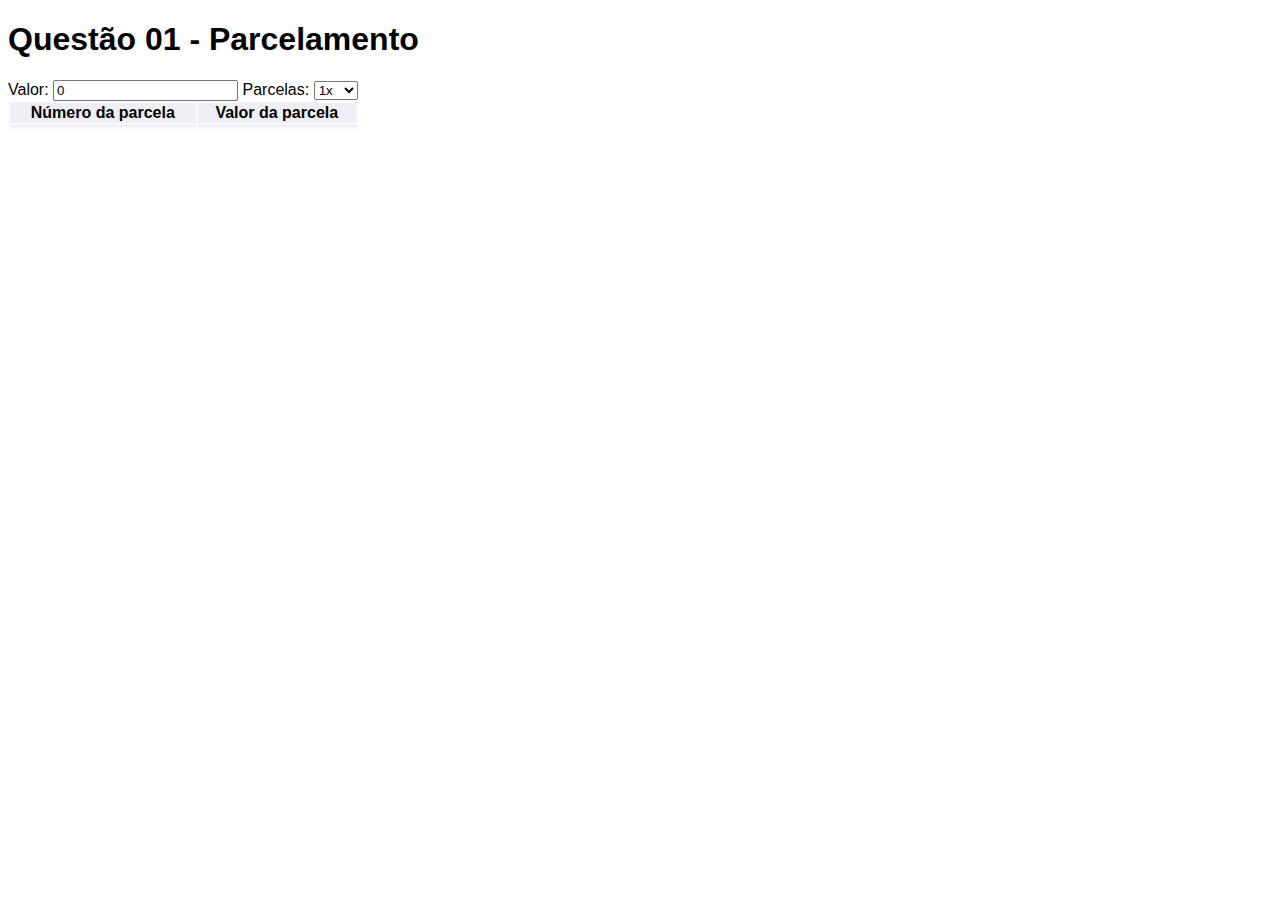
<file: av1/q1/index.html>
<!DOCTYPE html>
<html lang="pt-BR">
<head>
    <meta charset="UTF-8">
    <meta http-equiv="X-UA-Compatible" content="IE=edge">
    <meta name="viewport" content="width=device-width, initial-scale=1.0">
    <title>Q1</title>
    <link rel="stylesheet" href="style.css">
</head>
<body>
    <h1>Questão 01 - Parcelamento</h1>
    
    <div>
        <label for="valor">Valor:</label>
        <input name="valor" id="valor" type="number" value="0" onkeyup="executar()">
    
        <label for="parcelas">Parcelas:</label>
        <select name="parcelas" id="parcelas" onchange="executar()"></select>
    </div>

    <div>
        <table>
            <thead>
                <tr>
                    <th>Número da parcela</th>
                    <th>Valor da parcela</th> 
                </tr>
            </thead>
            <tbody></tbody>
            <tfoot id="table-footer">
                <tr>
                    <td id="total-parcelas"></td>
                    <td id="total-valor"></td>
                </tr>
            </tfoot>
        </table>
    </div>
    
    <script src="./script.js"></script>
</body>
</html>
</file>
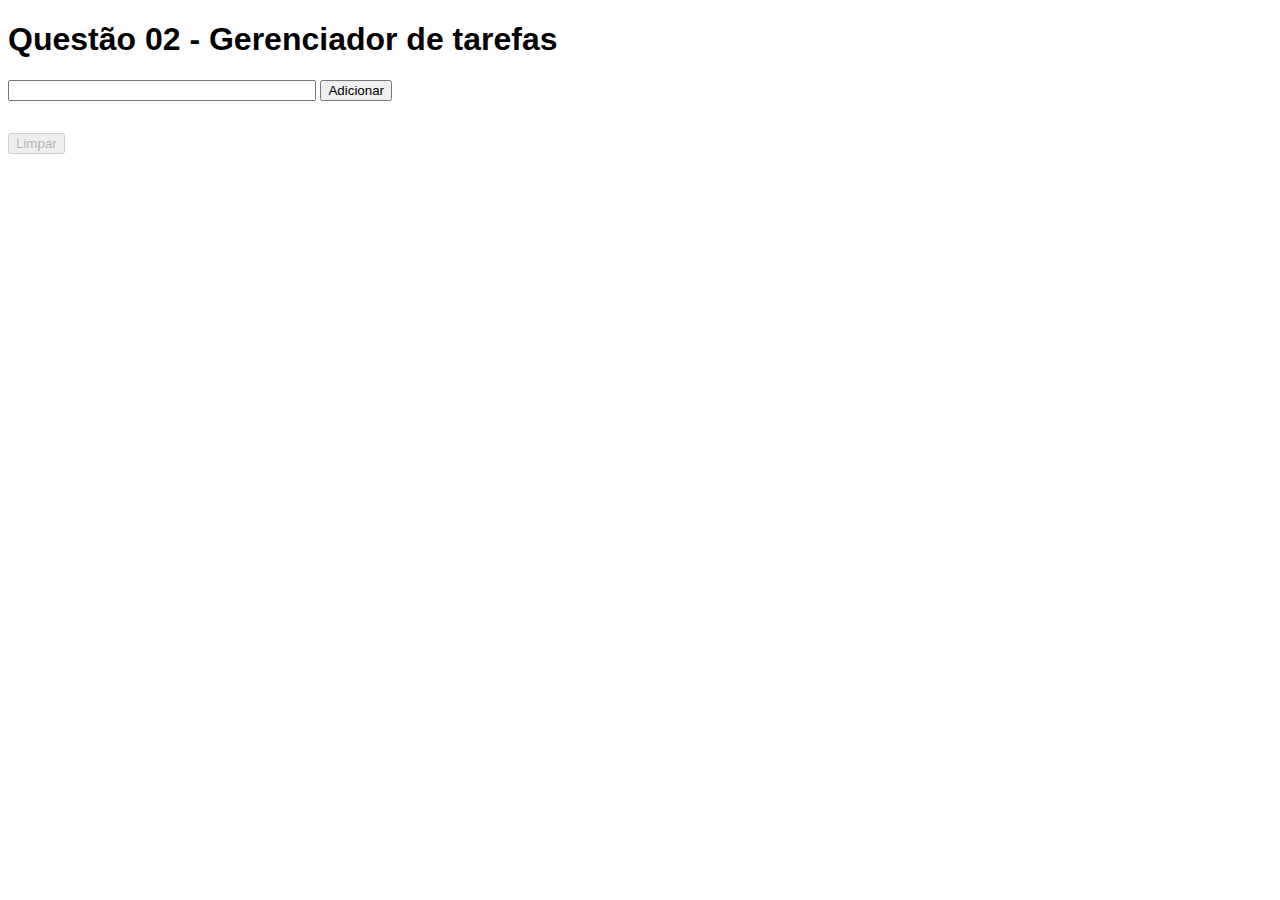
<file: av1/q2/index.html>
<!DOCTYPE html>
<html lang="pt-BR">
<head>
    <meta charset="UTF-8">
    <meta http-equiv="X-UA-Compatible" content="IE=edge">
    <meta name="viewport" content="width=device-width, initial-scale=1.0">
    <title>Q2</title>
    <link rel="stylesheet" href="style.css">
</head>
<body>
    <h1>Questão 02 - Gerenciador de tarefas</h1>
    
    <input type="text">
    <button id="add-button" onclick="createTask()">Adicionar</button>

    <div class="tasks-container"></div>

    <button id="clear-button" onclick="clearAllTasks()">Limpar</button>
    
    <script src="./script.js"></script>
</body>
</html>
</file>
<file: av1/q1/style.css>
body {
    font-family: Arial, Helvetica, sans-serif;
}
table {
    background-color: ghostwhite;
    min-width: 350px;
    text-align: center;
}
thead, tfoot {
    background-color: rgba(236, 236, 243, 0.911);
    font-weight: 600;
}
</file>
<file: av1/q2/style.css>
body {
    font-family: Arial, Helvetica, sans-serif;
}

input[type=text] {
    min-width: 300px;
}

.tasks-container {
    margin: 16px 0;
    display: grid;
    gap: 2px;
    border: 4px;
    background-color: ghostwhite;
}

.task-container {
    display: flex;
    gap: 6px;
    padding: 4px 0;
}
</file>
